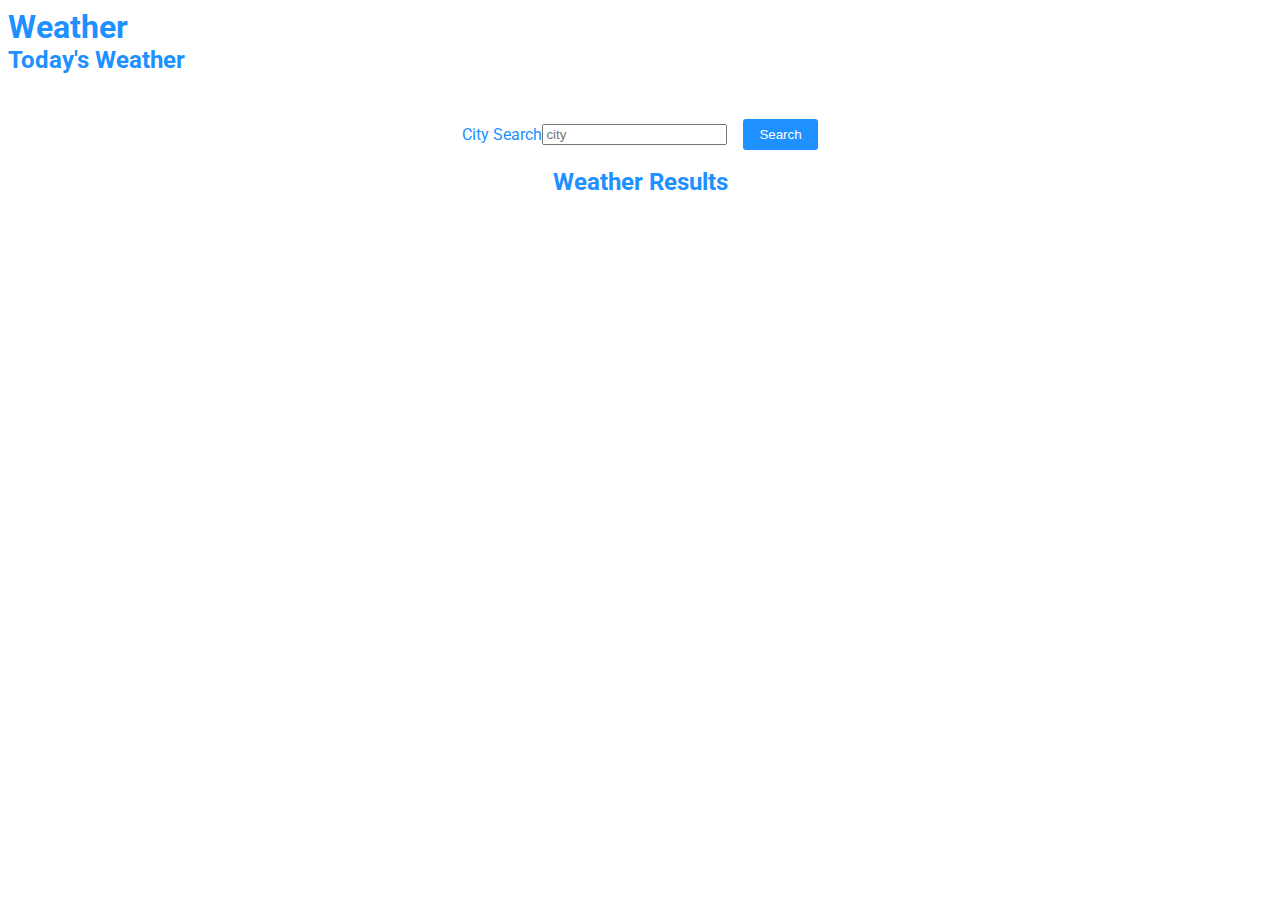
<file: index.html>
<!DOCTYPE html>
<html lang="en">
    <head>
        <meta charset="UTF-8">
        <meta http-equiv="X-UA-Compatible" content="IE=edge">
        <meta name="viewport" content="width=device-width, initial-scale=1.0">
        <link rel="stylesheet" href="./assets/css/style.css">
        <link href="https://fonts.googleapis.com/css?family=Roboto&display=swap" rel="stylesheet">
        <title>Weather Dashboard</title>
      </head>
      
<body>
    <header class="nav">
        <h1> Weather</h1>
        <h2>Today's Weather</h2>
    </header>
    <main id="container">
        <aside class="search-bar">
            <label for="city-input">City Search</label>
            <input type="text" id="city" placeholder="city"/>
            <button type="search" class="btn" id="search">Search</button>
            <div id="city-button"></div>
        </aside>
        <article>
            <h2>Weather Results <span id="city-title"></span></h2>
            <div id="weather-container"></div>
        </article>
     


    </main>
    <script src="./assets/js/script.js"></script>
</body>
</html>
</file>
<file: assets/css/style.css>
:root {
    --primary-color: #1e90ff;
    --secondary-color: #ffffff;
    --font-family: 'Roboto', sans-serif;
  }
  
  body {
    font-family: var(--font-family);
    background-color: var(--secondary-color);
    color: var(--primary-color);
  }
  
  .nav {
    margin-bottom: 5vh;
  }
  
  #container {
    display: flex;
    flex-direction: column;
    align-items: center;
    margin-top: 5vh;
  }
  
  .search-bar {
    display: flex;
    flex-direction: row;
    justify-content: center;
    align-items: center;
    margin-bottom: 2vh;
  }
  
  #city-button {
    display: flex;
    flex-direction: row;
    justify-content: center;
    align-items: center;
    margin-top: 2vh;
  }
  
  .btn {
    background-color: var(--primary-color);
    color: var(--secondary-color);
    border: none;
    border-radius: 3px;
    padding: 0.5rem 1rem;
    margin-left: 1rem;
    cursor: pointer;
  }
  
  .btn:hover {
    background-color: #0044cc;
  }
  
  .ctyBtn {
    background-color: var(--primary-color);
    color: var(--secondary-color);
    border: none;
    border-radius: 3px;
    padding: 0.5rem 1rem;
    margin-left: 1rem;
    cursor: pointer;
  }
  
  .ctyBtn:hover {
    background-color: #0044cc;
  }
  
  h1,
  h2,
  h3,
  h4,
  h5,
  h6 {
    font-family: var(--font-family);
    margin: 0;
  }
  
  #weather-container {
    display: flex;
    flex-direction: row;
    flex-wrap: wrap;
    justify-content: center;
  }
  
  .weather-card {
    display: flex;
    flex-direction: column;
    align-items: center;
    padding: 1rem;
    margin: 1rem;
    background-color: #f5f5f5;
    border-radius: 3px;
    box-shadow: 0 0 10px rgba(0, 0, 0, 0.2);
    width: 200px;
  }
  
  .weather-card h4 {
    margin: 0.5rem 0;
  }
</file>
